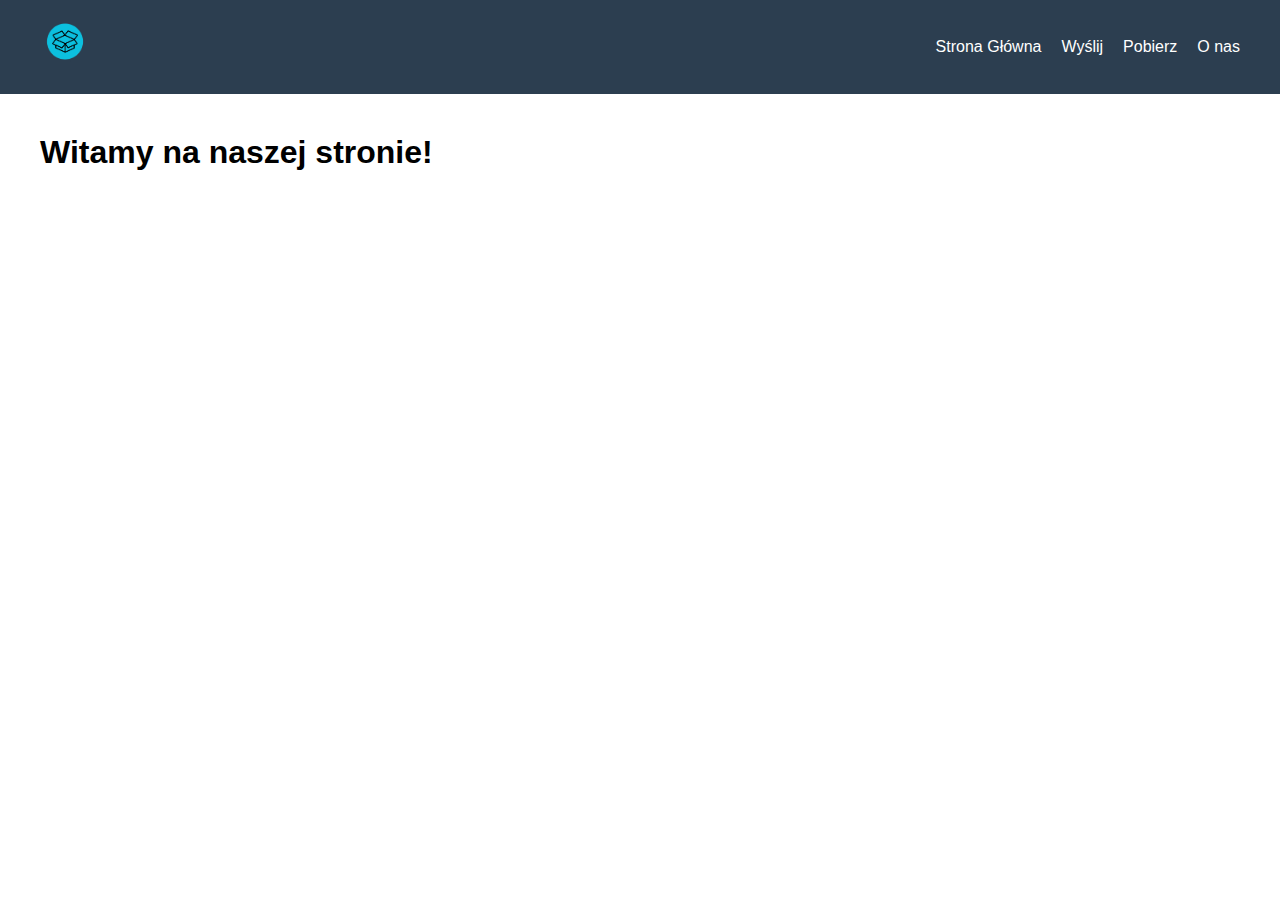
<file: index.html>
<!DOCTYPE html>
<html lang="pl">
<head>
  <meta charset="UTF-8" />
  <meta name="viewport" content="width=device-width, initial-scale=1.0" />
  <title>SwiftDrop</title>
  <link rel="stylesheet" href="script/index.css" />
  <link rel="icon" type="image/png" href="image/Swift_Drop (1).png" />
</head>
<body>
  <header>
    <div class="logo">
      <img src="image/Swift_Drop (1).png" alt="SwiftDrop Logo" height="30" />
    </div>
    <button class="menu-toggle" aria-label="Otwórz menu">&#9776;</button>
    <nav class="menu">
      <ul>
        <li><a href="#">Strona Główna</a></li>
        <li><a href="Drop.html">Wyślij</a></li>
        <li><a href="Dowland.html">Pobierz</a></li>
        <li><a href="About.html">O nas</a></li>
      </ul>
    </nav>
  </header>

  <main>
    <h1>Witamy na naszej stronie!</h1>
  </main>

  <script src="script/index.js"></script>
</body>
</html>
</file>
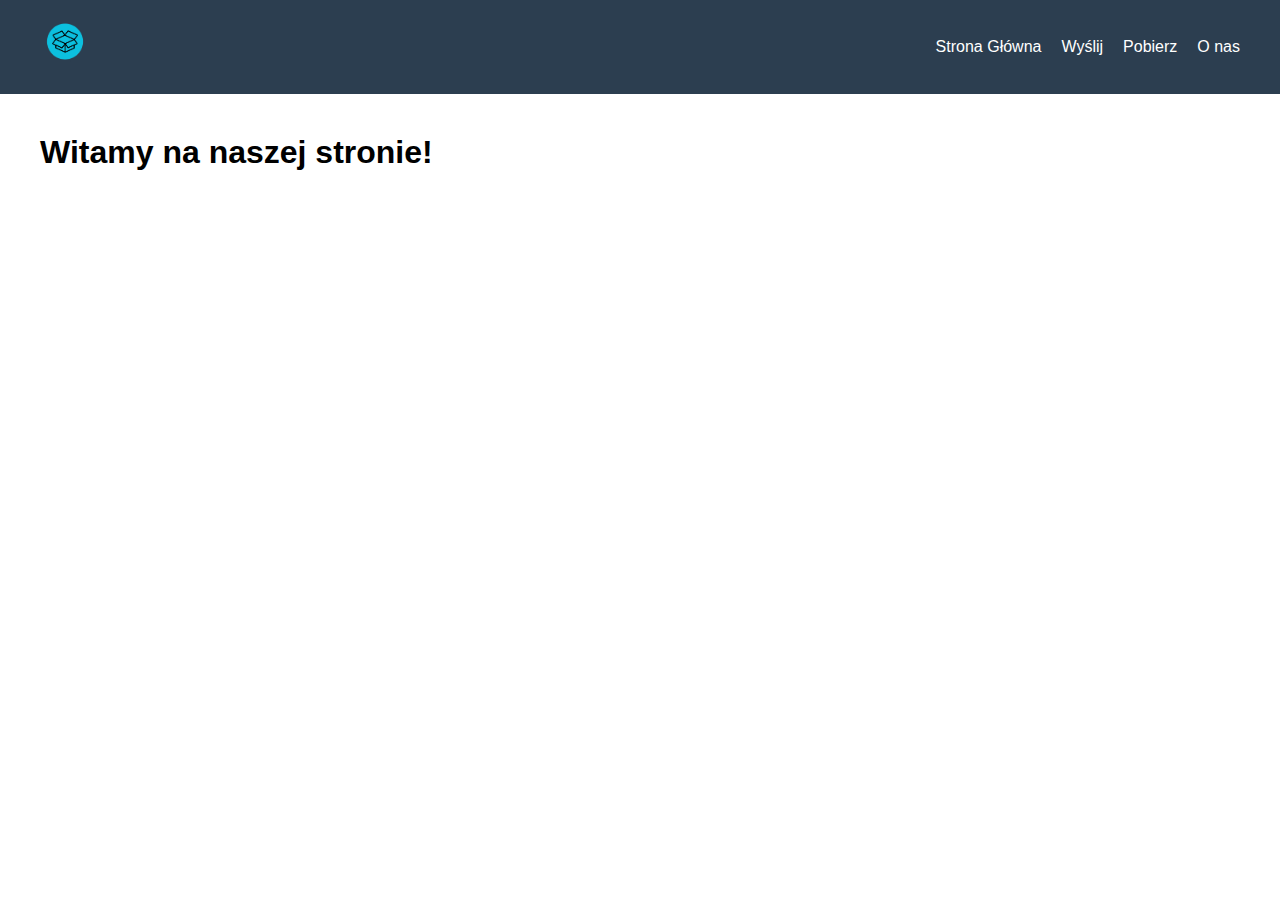
<file: templates/index.html>
<!DOCTYPE html>
<html lang="pl">
<head>
  <meta charset="UTF-8" />
  <meta name="viewport" content="width=device-width, initial-scale=1.0" />
  <title>SwiftDrop</title>
  <link rel="stylesheet" href="../static/script/index.css" />
  <link rel="icon" type="image/png" href="../static/image/Swift_Drop%20(1).png" />
</head>
<body>
  <header>
    <div class="logo">
      <img src="../static/image/Swift_Drop%20(1).png" alt="SwiftDrop Logo" height="30" />
    </div>
    <button class="menu-toggle" aria-label="Otwórz menu">&#9776;</button>
    <nav class="menu">
      <ul>
        <li><a href="#">Strona Główna</a></li>
        <li><a href="Drop.html">Wyślij</a></li>
        <li><a href="Dowland.html">Pobierz</a></li>
        <li><a href="About.html">O nas</a></li>
      </ul>
    </nav>
  </header>

  <main>
    <h1>Witamy na naszej stronie!</h1>
  </main>

  <script src="../static/script/index.js"></script>
</body>
</html>
</file>
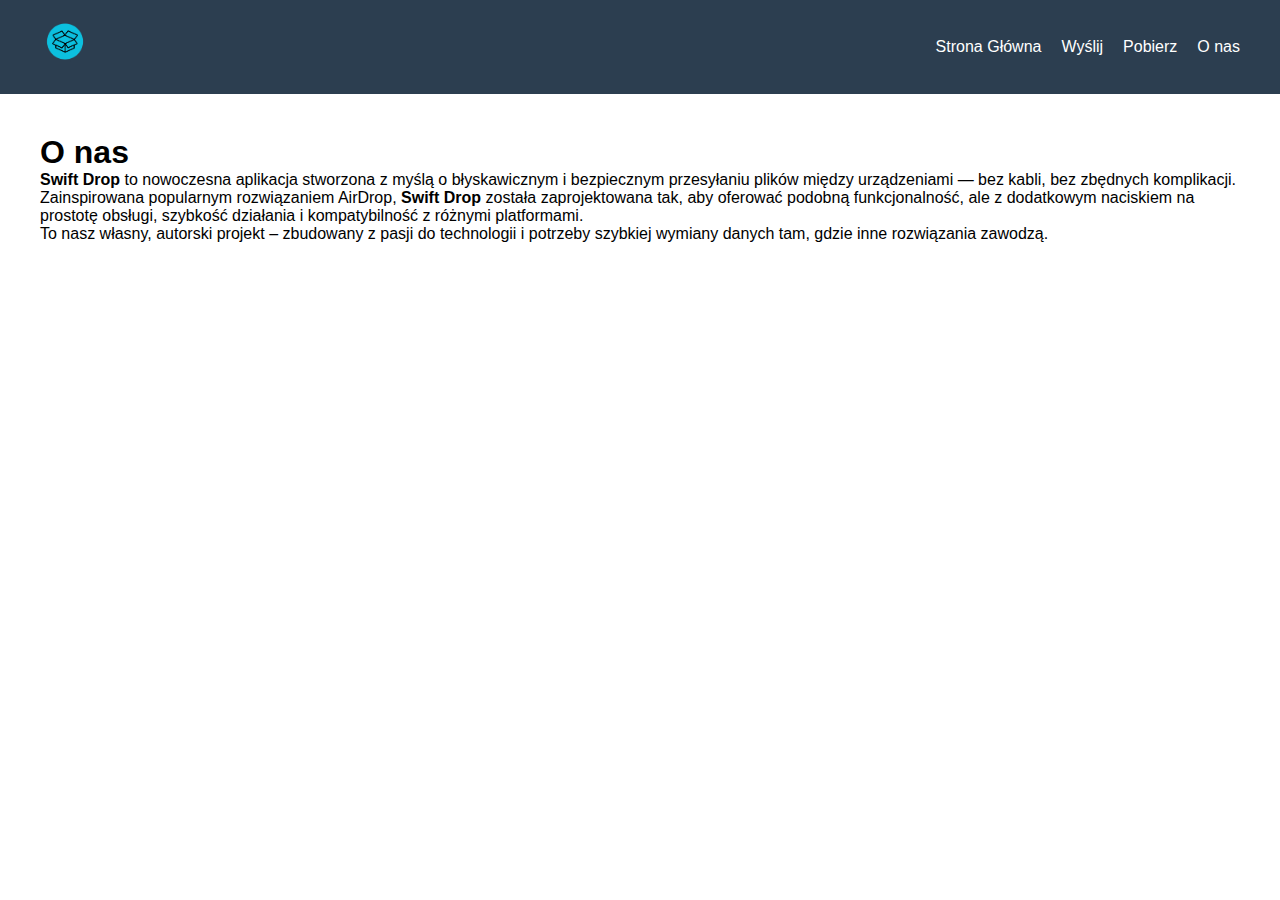
<file: About.html>
<!DOCTYPE html>
<html lang="pl">
<head>
  <meta charset="UTF-8" />
  <meta name="viewport" content="width=device-width, initial-scale=1.0" />
  <title>SwiftDrop</title>
  <link rel="stylesheet" href="script/About.css" />
  <link rel="icon" type="image/png" href="image/Swift_Drop (1).png" />
</head>
<body>
  <header>
    <div class="logo">
      <img src="image/Swift_Drop (1).png" alt="SwiftDrop Logo" height="40" />
    </div>
    <button class="menu-toggle" aria-label="Otwórz menu">&#9776;</button>
    <nav class="menu">
      <ul>
        <li><a href="index.html">Strona Główna</a></li>
        <li><a href="Drop.html">Wyślij</a></li>
        <li><a href="Dowland.html">Pobierz</a></li>
        <li><a href="About.html" class="active">O nas</a></li>
      </ul>
    </nav>
  </header>
<main>
  <h1>O nas</h1>
  <section class="about-container">
    <p>
      <strong>Swift Drop</strong> to nowoczesna aplikacja stworzona z myślą o błyskawicznym i bezpiecznym przesyłaniu plików między urządzeniami — bez kabli, bez zbędnych komplikacji.
    </p>
    <p>
      Zainspirowana popularnym rozwiązaniem AirDrop, <strong>Swift Drop</strong> została zaprojektowana tak, aby oferować podobną funkcjonalność, ale z dodatkowym naciskiem na prostotę obsługi, szybkość działania i kompatybilność z różnymi platformami.
    </p>
    <p>
      To nasz własny, autorski projekt – zbudowany z pasji do technologii i potrzeby szybkiej wymiany danych tam, gdzie inne rozwiązania zawodzą.
    </p>
  </section>
</main>


  <script src="script/index.js"></script>
</body>
</html>
</file>
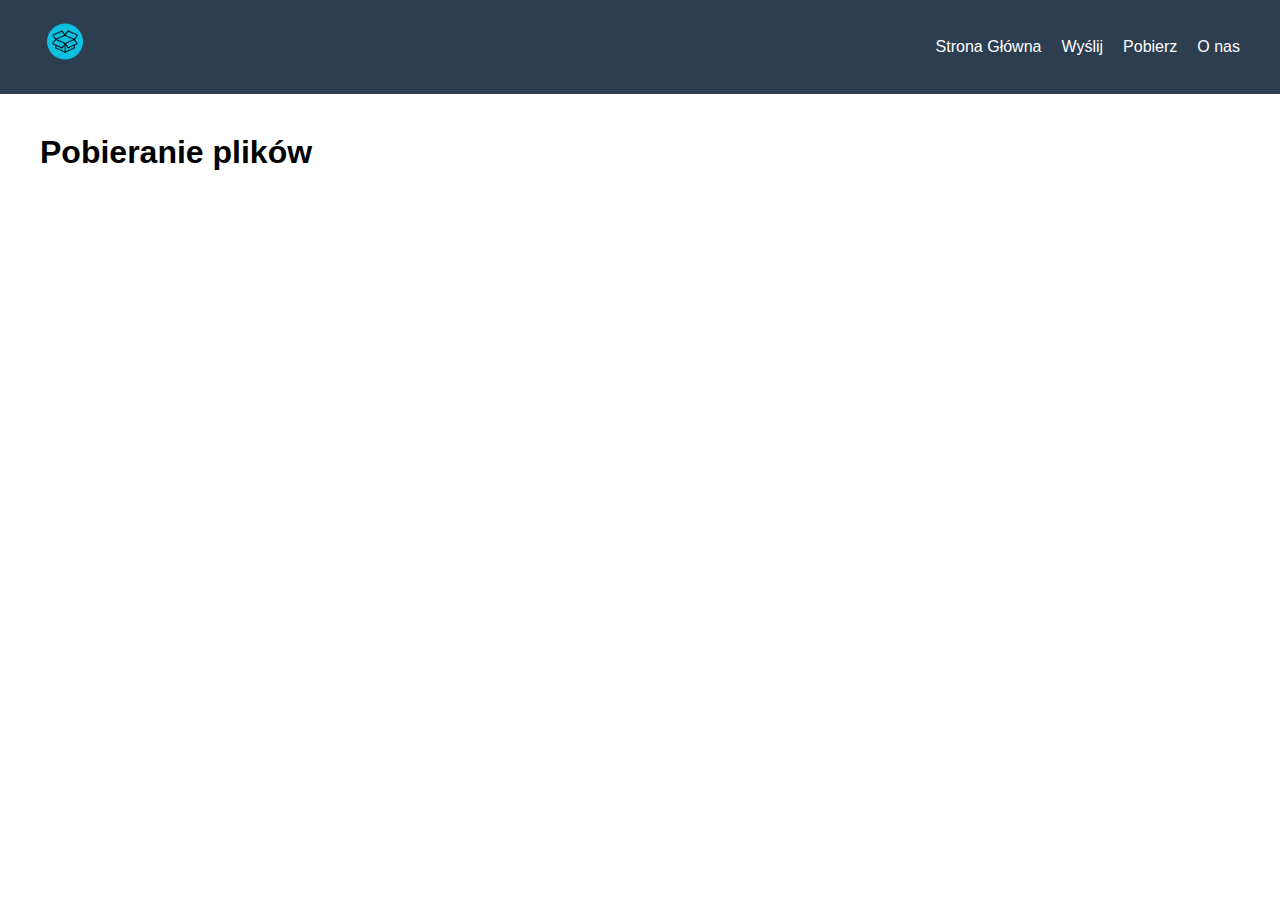
<file: Dowland.html>
<!DOCTYPE html>
<html lang="pl">
<head>
  <meta charset="UTF-8" />
  <meta name="viewport" content="width=device-width, initial-scale=1.0" />
  <title>SwiftDrop</title>
  <link rel="stylesheet" href="script/Dowland.css" />
  <link rel="icon" type="image/png" href="image/Swift_Drop (1).png" />
</head>
<body>
  <header>
    <div class="logo">
      <img src="image/Swift_Drop (1).png" alt="SwiftDrop Logo" height="30" />
    </div>
    <button class="menu-toggle" aria-label="Otwórz menu">&#9776;</button>
    <nav class="menu">
      <ul>
        <li><a href="index.html">Strona Główna</a></li>
        <li><a href="Drop.html">Wyślij</a></li>
        <li><a href="Dowland.html" class="active">Pobierz</a></li>
        <li><a href="About.html">O nas</a></li>
      </ul>
    </nav>
  </header>

  <main>
    <h1>Pobieranie plików</h1>
  </main>

  <script src="script/index.js"></script>
</body>
</html>
</file>
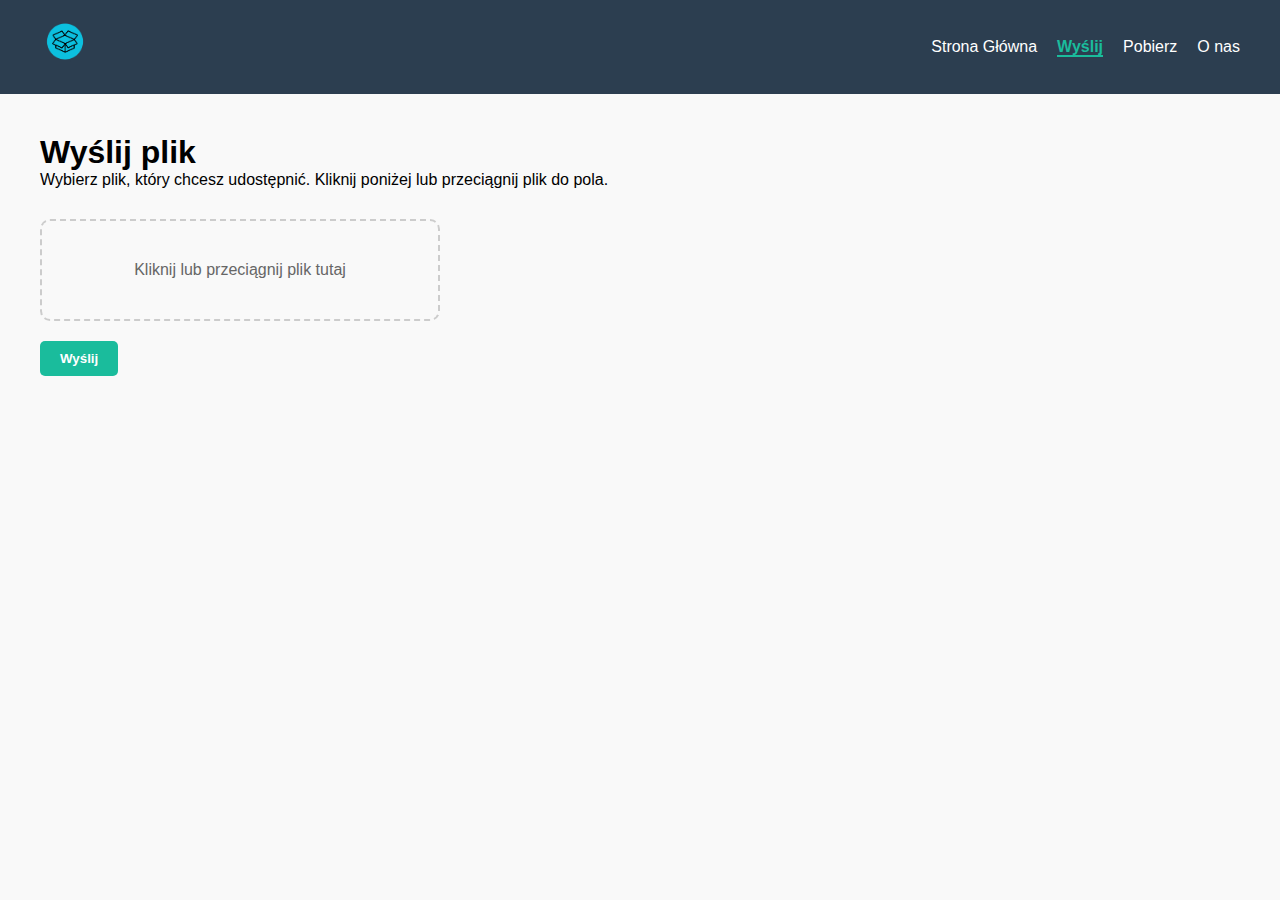
<file: Drop.html>
<!DOCTYPE html>
<html lang="pl">
<head>
  <meta charset="UTF-8" />
  <meta name="viewport" content="width=device-width, initial-scale=1.0" />
  <title>Wyślij plik – SwiftDrop</title>
  <link rel="stylesheet" href="script/Drop.css" />
  <link rel="icon" type="image/png" href="image/Swift_Drop (1).png" />
</head>
<body>
  <header>
    <div class="logo">
      <img src="image/Swift_Drop (1).png" alt="SwiftDrop Logo" height="30" />
    </div>
    <button class="menu-toggle" aria-label="Otwórz menu">&#9776;</button>
    <nav class="menu">
      <ul>
        <li><a href="index.html">Strona Główna</a></li>
        <li><a href="Drop.html" class="active">Wyślij</a></li>
        <li><a href="Dowland.html">Pobierz</a></li>
        <li><a href="About.html">O nas</a></li>
      </ul>
    </nav>
  </header>

  <main>
    <h1>Wyślij plik</h1>
    <p>Wybierz plik, który chcesz udostępnić. Kliknij poniżej lub przeciągnij plik do pola.</p>

    <form class="upload-form">
      <label for="file-upload" class="upload-area">
        Kliknij lub przeciągnij plik tutaj
        <input type="file" id="file-upload" hidden />
      </label>
      <button type="submit">Wyślij</button>
    </form>
  </main>

  <script src="script/Drop.js"></script>
</body>
</html>
</file>
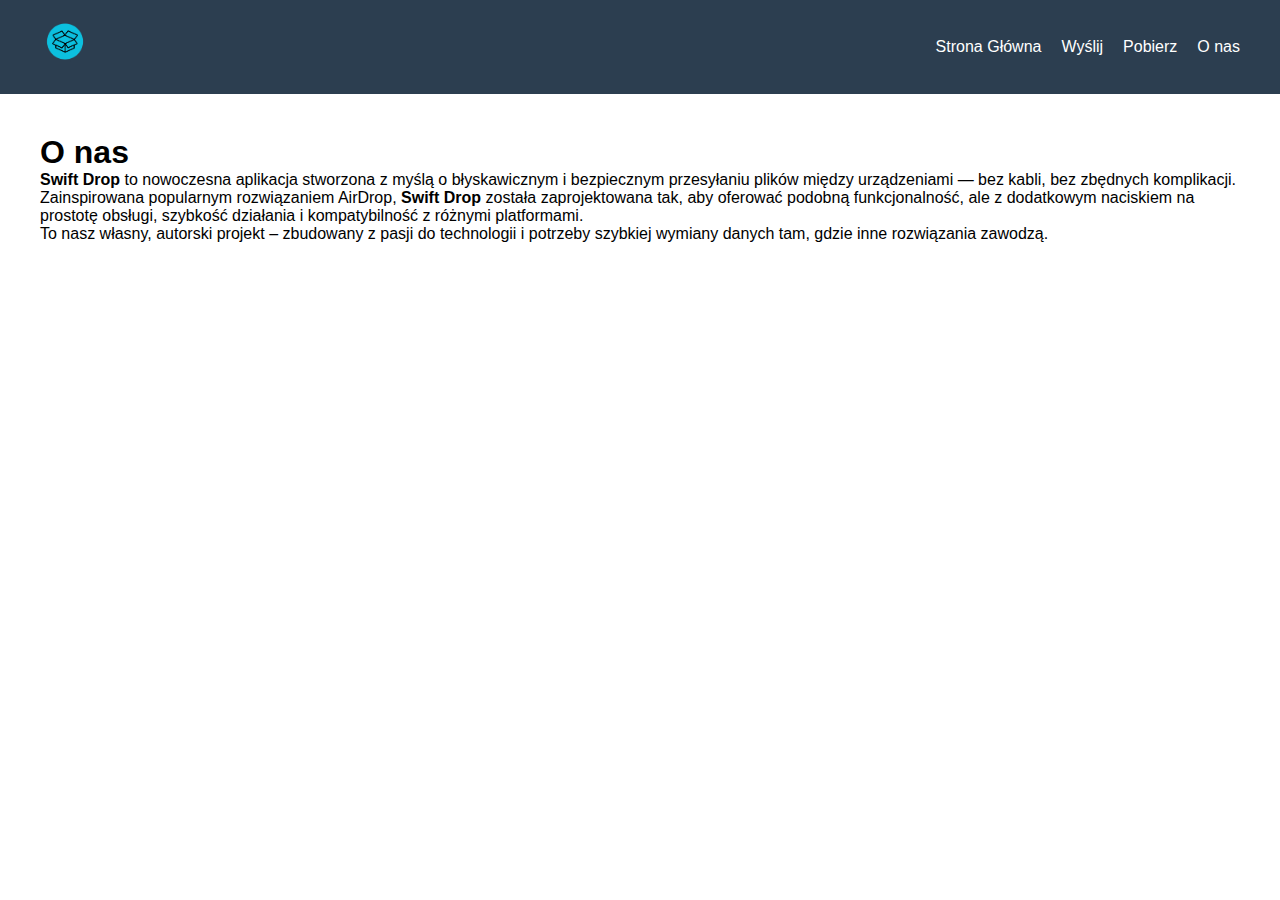
<file: templates/About.html>
<!DOCTYPE html>
<html lang="pl">
<head>
  <meta charset="UTF-8" />
  <meta name="viewport" content="width=device-width, initial-scale=1.0" />
  <title>SwiftDrop</title>
  <link rel="stylesheet" href="../static/script/About.css" />
  <link rel="icon" type="image/png" href="../static/image/Swift_Drop%20(1).png" />
</head>
<body>
  <header>
    <div class="logo">
      <img src="../static/image/Swift_Drop%20(1).png" alt="SwiftDrop Logo" height="40" />
    </div>
    <button class="menu-toggle" aria-label="Otwórz menu">&#9776;</button>
    <nav class="menu">
      <ul>
        <li><a href="index.html">Strona Główna</a></li>
        <li><a href="Drop.html">Wyślij</a></li>
        <li><a href="Dowland.html">Pobierz</a></li>
        <li><a href="About.html" class="active">O nas</a></li>
      </ul>
    </nav>
  </header>
<main>
  <h1>O nas</h1>
  <section class="about-container">
    <p>
      <strong>Swift Drop</strong> to nowoczesna aplikacja stworzona z myślą o błyskawicznym i bezpiecznym przesyłaniu plików między urządzeniami — bez kabli, bez zbędnych komplikacji.
    </p>
    <p>
      Zainspirowana popularnym rozwiązaniem AirDrop, <strong>Swift Drop</strong> została zaprojektowana tak, aby oferować podobną funkcjonalność, ale z dodatkowym naciskiem na prostotę obsługi, szybkość działania i kompatybilność z różnymi platformami.
    </p>
    <p>
      To nasz własny, autorski projekt – zbudowany z pasji do technologii i potrzeby szybkiej wymiany danych tam, gdzie inne rozwiązania zawodzą.
    </p>
  </section>
</main>


  <script src="../static/script/index.js"></script>
</body>
</html>
</file>
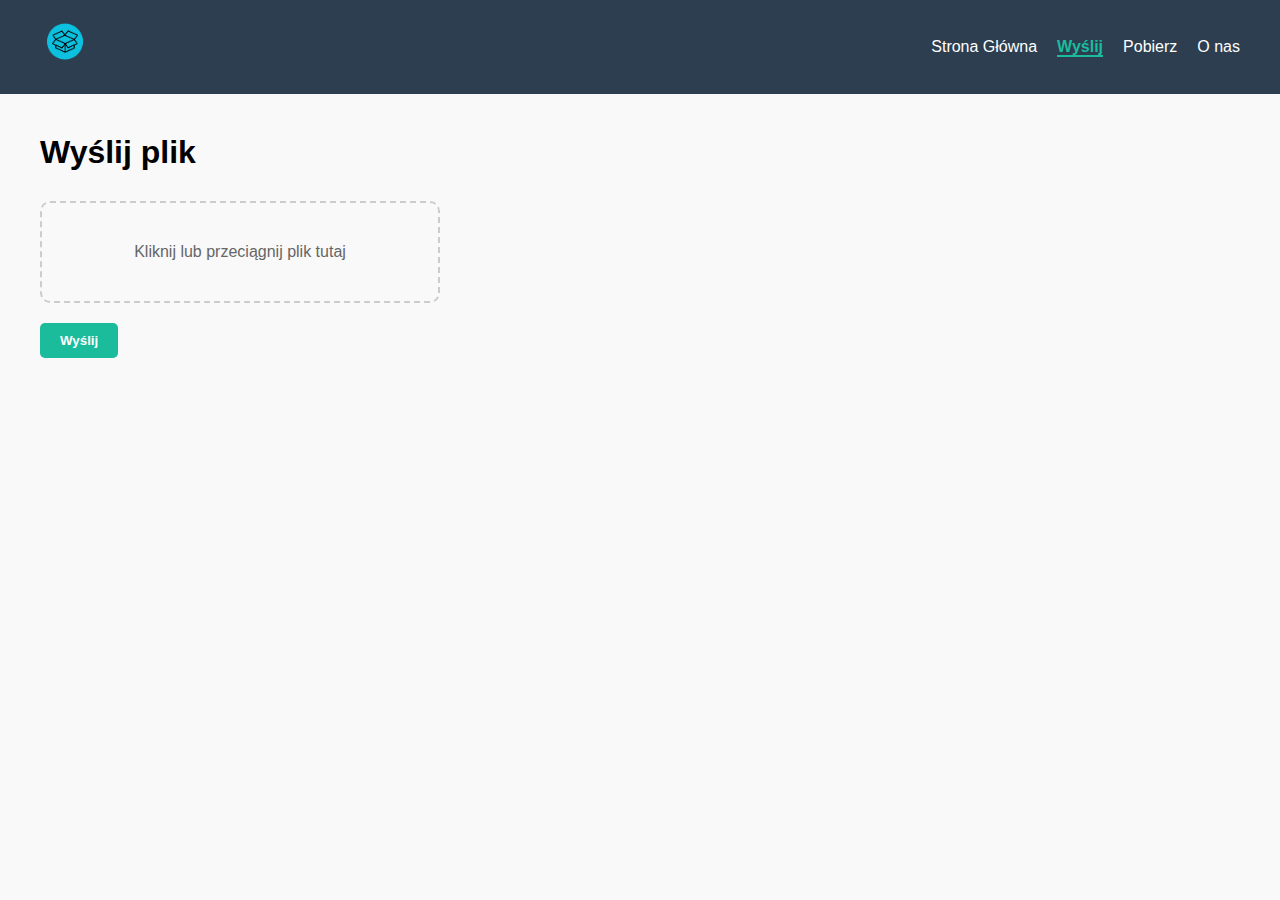
<file: templates/Drop.html>
<!-- Drop.html -->
<!DOCTYPE html>
<html lang="pl">
<head>
  <meta charset="UTF-8" />
  <meta name="viewport" content="width=device-width, initial-scale=1.0" />
  <title>SwiftDrop</title>
  <link rel="stylesheet" href="../static/script/Drop.css" />
  <link rel="icon" type="image/png" href="../static/image/Swift_Drop%20(1).png" />
</head>
<body>
  <header>
    <div class="logo">
      <img src="../static/image/Swift_Drop%20(1).png" alt="SwiftDrop Logo" height="30" />
    </div>
    <button class="menu-toggle" aria-label="Otwórz menu">&#9776;</button>
    <nav class="menu">
      <ul>
        <li><a href="/">Strona Główna</a></li>
        <li><a href="/upload" class="active">Wyślij</a></li>
        <li><a href="/download">Pobierz</a></li>
        <li><a href="/about">O nas</a></li>
      </ul>
    </nav>
  </header>

  <main>
    <h1>Wyślij plik</h1>

    <form class="upload-form">
      <label for="file-upload" class="upload-area">
        Kliknij lub przeciągnij plik tutaj
        <input type="file" id="file-upload" hidden />
      </label>
      <button type="submit">Wyślij</button>
    </form>
  </main>

  <script src="../static/script/Drop.js"></script>
</body>
</html>
</file>
<file: script/index.css>
* {
  margin: 0;
  padding: 0;
  box-sizing: border-box;
}

body {
  font-family: Arial, sans-serif;
}

header {
  display: flex;
  justify-content: space-between;
  align-items: center;
  background-color: #2c3e50;
  padding: 20px 40px;
  color: white;
  position: relative;
}

.logo img {
  height: 50px;
  object-fit: contain;
}


.menu-toggle {
  display: none;
  font-size: 28px;
  background: none;
  border: none;
  color: white;
  cursor: pointer;
}

/* Menu */
.menu ul {
  list-style: none;
  display: flex;
  gap: 20px;
}

.menu a {
  color: white;
  text-decoration: none;
  font-weight: 500;
  transition: color 0.3s;
}

.menu a:hover {
  color: #1abc9c;
}

/* Styl głównej treści */
main {
  padding: 40px;
}

/* --- RESPONSYWNOŚĆ --- */
@media (max-width: 768px) {
  .menu-toggle {
    display: block;
  }

  .menu {
    position: absolute;
    top: 100%;
    left: 0;
    right: 0;
    background-color: #34495e;
    display: none;
    flex-direction: column;
    text-align: center;
  }

  .menu.open {
    display: flex;
  }


  .menu ul {
    flex-direction: column;
    gap: 10px;
    padding: 10px 0;
  }
}
</file>
<file: static/script/index.css>
* {
  margin: 0;
  padding: 0;
  box-sizing: border-box;
}

body {
  font-family: Arial, sans-serif;
}

header {
  display: flex;
  justify-content: space-between;
  align-items: center;
  background-color: #2c3e50;
  padding: 20px 40px;
  color: white;
  position: relative;
}

.logo img {
  height: 50px;
  object-fit: contain;
}


.menu-toggle {
  display: none;
  font-size: 28px;
  background: none;
  border: none;
  color: white;
  cursor: pointer;
}

/* Menu */
.menu ul {
  list-style: none;
  display: flex;
  gap: 20px;
}

.menu a {
  color: white;
  text-decoration: none;
  font-weight: 500;
  transition: color 0.3s;
}

.menu a:hover {
  color: #1abc9c;
}

/* Styl głównej treści */
main {
  padding: 40px;
}

/* --- RESPONSYWNOŚĆ --- */
@media (max-width: 768px) {
  .menu-toggle {
    display: block;
  }

  .menu {
    position: absolute;
    top: 100%;
    left: 0;
    right: 0;
    background-color: #34495e;
    display: none;
    flex-direction: column;
    text-align: center;
  }

  .menu.open {
    display: flex;
  }


  .menu ul {
    flex-direction: column;
    gap: 10px;
    padding: 10px 0;
  }
}
</file>
<file: script/About.css>
* {
  margin: 0;
  padding: 0;
  box-sizing: border-box;
}

body {
  font-family: Arial, sans-serif;
}

header {
  display: flex;
  justify-content: space-between;
  align-items: center;
  background-color: #2c3e50;
  padding: 20px 40px;
  color: white;
  position: relative;
}

.logo img {
  height: 50px;
  object-fit: contain;
}


.menu-toggle {
  display: none;
  font-size: 28px;
  background: none;
  border: none;
  color: white;
  cursor: pointer;
}

/* Menu */
.menu ul {
  list-style: none;
  display: flex;
  gap: 20px;
}

.menu a {
  color: white;
  text-decoration: none;
  font-weight: 500;
  transition: color 0.3s;
}

.menu a:hover {
  color: #1abc9c;
}

/* Styl głównej treści */
main {
  padding: 40px;
}

/* --- RESPONSYWNOŚĆ --- */
@media (max-width: 768px) {
  .menu-toggle {
    display: block;
  }

  .menu {
    position: absolute;
    top: 100%;
    left: 0;
    right: 0;
    background-color: #34495e;
    display: none;
    flex-direction: column;
    text-align: center;
  }

  .menu.open {
    display: flex;
  }


  .menu ul {
    flex-direction: column;
    gap: 10px;
    padding: 10px 0;
  }
}
</file>
<file: script/Dowland.css>
* {
  margin: 0;
  padding: 0;
  box-sizing: border-box;
}

body {
  font-family: Arial, sans-serif;
}

header {
  display: flex;
  justify-content: space-between;
  align-items: center;
  background-color: #2c3e50;
  padding: 20px 40px;
  color: white;
  position: relative;
}

.logo img {
  height: 50px;
  object-fit: contain;
}


.menu-toggle {
  display: none;
  font-size: 28px;
  background: none;
  border: none;
  color: white;
  cursor: pointer;
}

/* Menu */
.menu ul {
  list-style: none;
  display: flex;
  gap: 20px;
}

.menu a {
  color: white;
  text-decoration: none;
  font-weight: 500;
  transition: color 0.3s;
}

.menu a:hover {
  color: #1abc9c;
}

/* Styl głównej treści */
main {
  padding: 40px;
}

/* --- RESPONSYWNOŚĆ --- */
@media (max-width: 768px) {
  .menu-toggle {
    display: block;
  }

  .menu {
    position: absolute;
    top: 100%;
    left: 0;
    right: 0;
    background-color: #34495e;
    display: none;
    flex-direction: column;
    text-align: center;
  }

  .menu.open {
    display: flex;
  }


  .menu ul {
    flex-direction: column;
    gap: 10px;
    padding: 10px 0;
  }
}
</file>
<file: static/script/About.css>
* {
  margin: 0;
  padding: 0;
  box-sizing: border-box;
}

body {
  font-family: Arial, sans-serif;
}

header {
  display: flex;
  justify-content: space-between;
  align-items: center;
  background-color: #2c3e50;
  padding: 20px 40px;
  color: white;
  position: relative;
}

.logo img {
  height: 50px;
  object-fit: contain;
}


.menu-toggle {
  display: none;
  font-size: 28px;
  background: none;
  border: none;
  color: white;
  cursor: pointer;
}

/* Menu */
.menu ul {
  list-style: none;
  display: flex;
  gap: 20px;
}

.menu a {
  color: white;
  text-decoration: none;
  font-weight: 500;
  transition: color 0.3s;
}

.menu a:hover {
  color: #1abc9c;
}

/* Styl głównej treści */
main {
  padding: 40px;
}

/* --- RESPONSYWNOŚĆ --- */
@media (max-width: 768px) {
  .menu-toggle {
    display: block;
  }

  .menu {
    position: absolute;
    top: 100%;
    left: 0;
    right: 0;
    background-color: #34495e;
    display: none;
    flex-direction: column;
    text-align: center;
  }

  .menu.open {
    display: flex;
  }


  .menu ul {
    flex-direction: column;
    gap: 10px;
    padding: 10px 0;
  }
}
</file>
<file: script/Drop.css>
/* RESET I PODSTAWY */
* {
  margin: 0;
  padding: 0;
  box-sizing: border-box;
}

body {
  font-family: Arial, sans-serif;
  background-color: #f9f9f9;
}

/* HEADER */
header {
  display: flex;
  justify-content: space-between;
  align-items: center;
  background-color: #2c3e50;
  padding: 20px 40px;
  color: white;
  position: relative;
}

.logo img {
  height: 50px;
  object-fit: contain;
}

/* MENU TOGGLE (HAMBURGER) */
.menu-toggle {
  display: none;
  font-size: 28px;
  background: none;
  border: none;
  color: white;
  cursor: pointer;
}

/* MENU */
.menu ul {
  list-style: none;
  display: flex;
  gap: 20px;
}

.menu a {
  color: white;
  text-decoration: none;
  font-weight: 500;
  transition: color 0.3s;
}

.menu a:hover {
  color: #1abc9c;
}

/* Aktywna zakładka */
.menu a.active {
  color: #1abc9c;
  font-weight: bold;
  border-bottom: 2px solid #1abc9c;
}

/* GŁÓWNA TREŚĆ */
main {
  padding: 40px;
}

/* FORMULARZ UPLOADU */
.upload-form {
  margin-top: 30px;
  display: flex;
  flex-direction: column;
  gap: 20px;
  align-items: flex-start;
}

.upload-area {
  display: block;
  padding: 40px;
  border: 2px dashed #ccc;
  border-radius: 10px;
  cursor: pointer;
  text-align: center;
  width: 100%;
  max-width: 400px;
  color: #666;
  transition: border-color 0.3s;
}

.upload-area:hover {
  border-color: #1abc9c;
}

.upload-form button {
  padding: 10px 20px;
  background-color: #1abc9c;
  color: white;
  border: none;
  border-radius: 5px;
  cursor: pointer;
  font-weight: bold;
}

.upload-form button:hover {
  background-color: #16a085;
}

/* RESPONSYWNOŚĆ */
@media (max-width: 768px) {
  .menu-toggle {
    display: block;
  }

  .menu {
    position: absolute;
    top: 100%;
    left: 0;
    right: 0;
    background-color: #34495e;
    display: none;
    flex-direction: column;
    text-align: center;
    z-index: 1000;
  }

  .menu.open {
    display: flex;
  }

  .menu ul {
    flex-direction: column;
    gap: 10px;
    padding: 10px 0;
  }
}
</file>
<file: static/script/Drop.css>
/* RESET I PODSTAWY */
* {
  margin: 0;
  padding: 0;
  box-sizing: border-box;
}

body {
  font-family: Arial, sans-serif;
  background-color: #f9f9f9;
}

/* HEADER */
header {
  display: flex;
  justify-content: space-between;
  align-items: center;
  background-color: #2c3e50;
  padding: 20px 40px;
  color: white;
  position: relative;
}

.logo img {
  height: 50px;
  object-fit: contain;
}

/* MENU TOGGLE (HAMBURGER) */
.menu-toggle {
  display: none;
  font-size: 28px;
  background: none;
  border: none;
  color: white;
  cursor: pointer;
}

/* MENU */
.menu ul {
  list-style: none;
  display: flex;
  gap: 20px;
}

.menu a {
  color: white;
  text-decoration: none;
  font-weight: 500;
  transition: color 0.3s;
}

.menu a:hover {
  color: #1abc9c;
}

/* Aktywna zakładka */
.menu a.active {
  color: #1abc9c;
  font-weight: bold;
  border-bottom: 2px solid #1abc9c;
}

/* GŁÓWNA TREŚĆ */
main {
  padding: 40px;
}

/* FORMULARZ UPLOADU */
.upload-form {
  margin-top: 30px;
  display: flex;
  flex-direction: column;
  gap: 20px;
  align-items: flex-start;
}

.upload-area {
  display: block;
  padding: 40px;
  border: 2px dashed #ccc;
  border-radius: 10px;
  cursor: pointer;
  text-align: center;
  width: 100%;
  max-width: 400px;
  color: #666;
  transition: border-color 0.3s;
}

.upload-area:hover {
  border-color: #1abc9c;
}

.upload-form button {
  padding: 10px 20px;
  background-color: #1abc9c;
  color: white;
  border: none;
  border-radius: 5px;
  cursor: pointer;
  font-weight: bold;
}

.upload-form button:hover {
  background-color: #16a085;
}

/* RESPONSYWNOŚĆ */
@media (max-width: 768px) {
  .menu-toggle {
    display: block;
  }

  .menu {
    position: absolute;
    top: 100%;
    left: 0;
    right: 0;
    background-color: #34495e;
    display: none;
    flex-direction: column;
    text-align: center;
    z-index: 1000;
  }

  .menu.open {
    display: flex;
  }

  .menu ul {
    flex-direction: column;
    gap: 10px;
    padding: 10px 0;
  }
}
</file>
